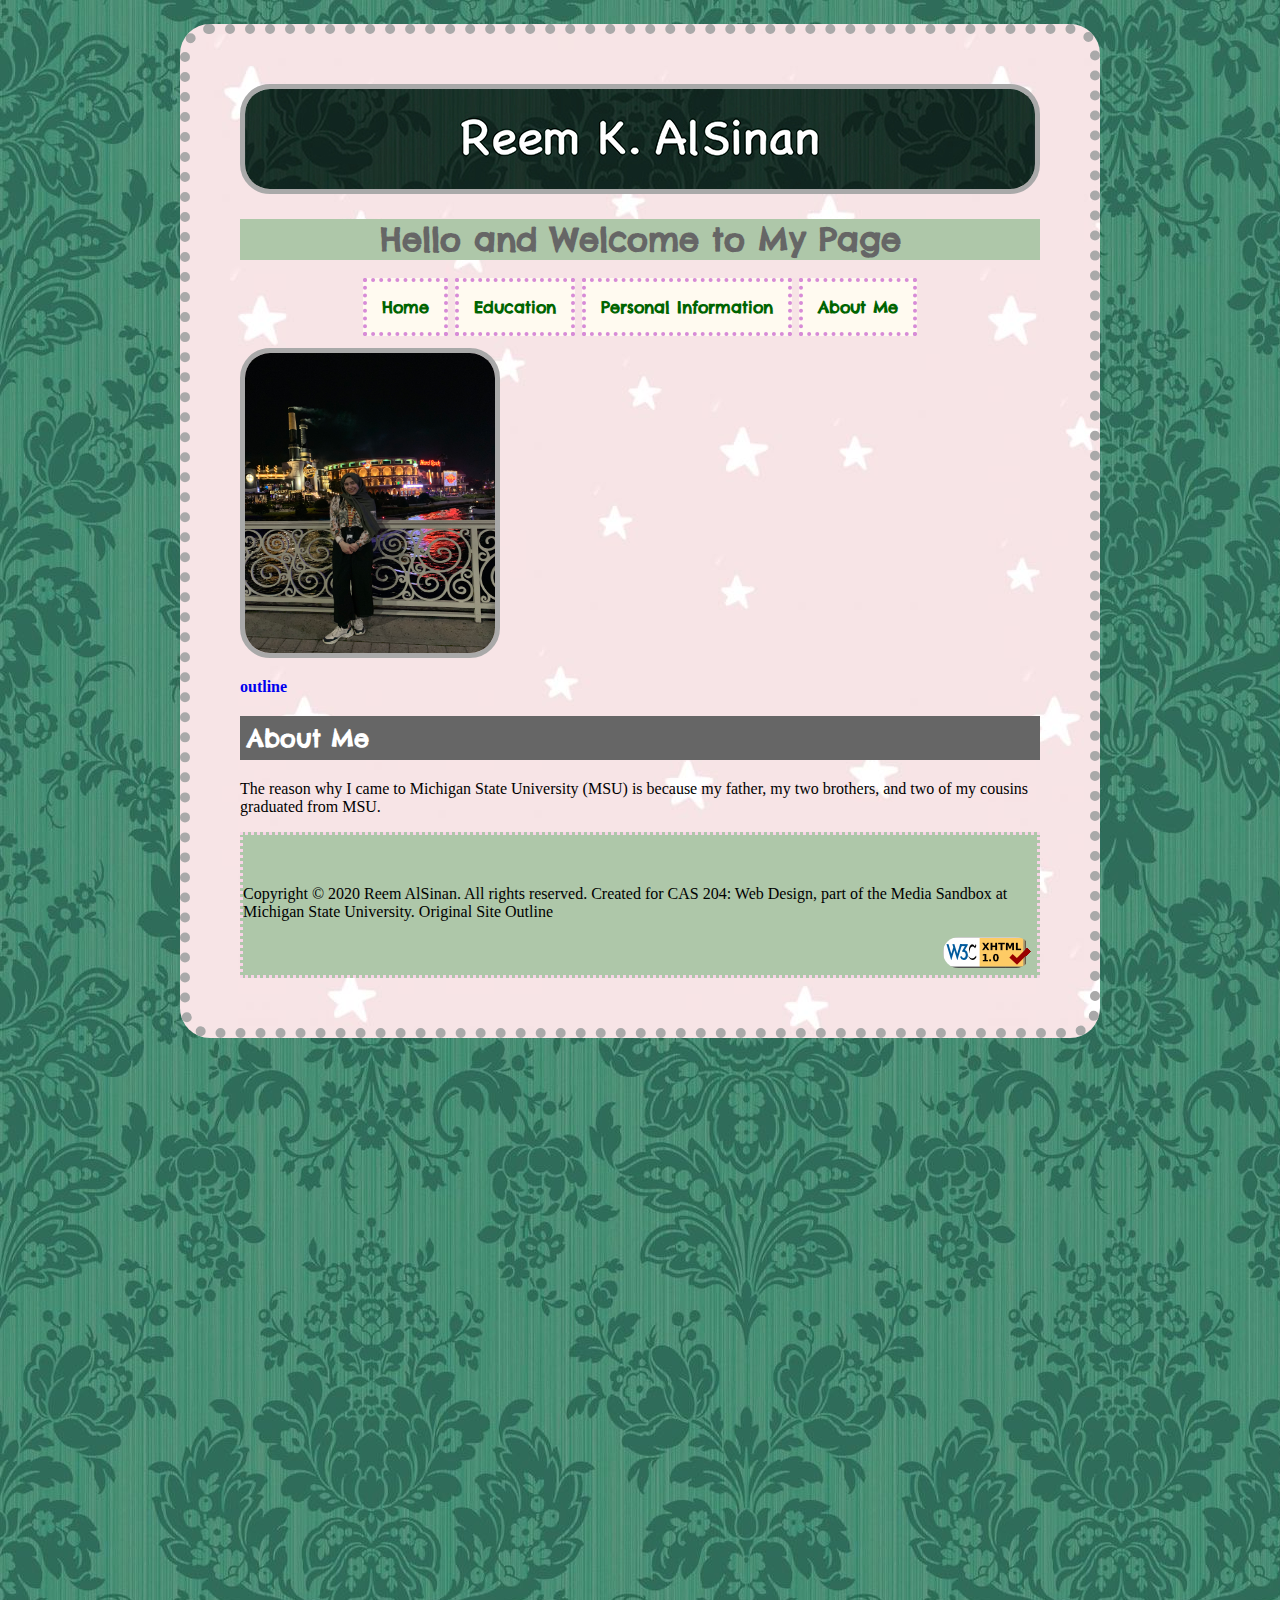
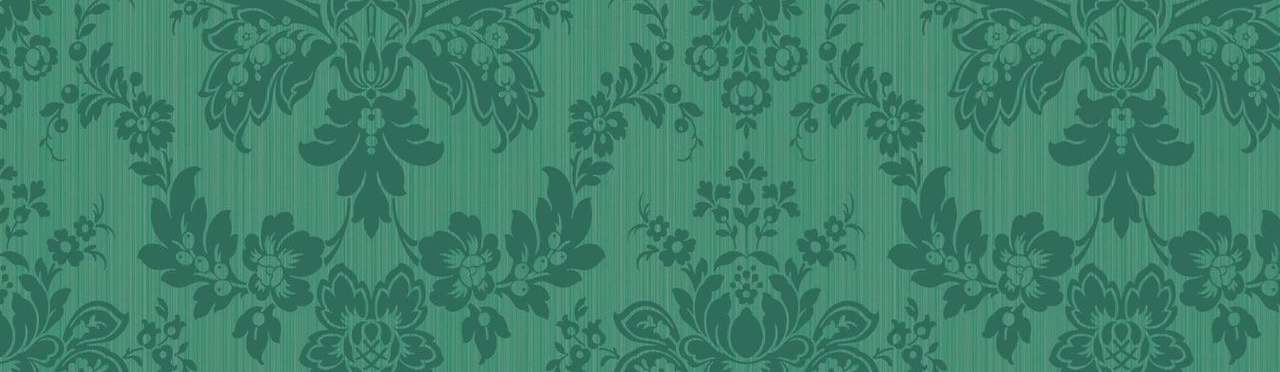
<file: aboutme.html>
<!doctype html>
<html>
<head>
<meta charset="UTF-8">
<title>Reem's Webpage!</title>
	<img src="titlething4.jpg">
	
	<link rel="stylesheet" type="text/css" href="lab3-1.css" />

<link href="https://fonts.googleapis.com/css2?family=Chelsea+Market&display=swap" rel="stylesheet">

</head>
	

<body>
<h1>Hello and Welcome to My Page</h1>
	
	<ul id="nav">
	
		<li><a href="index.html">Home</a></li> 
		<li><a href="education.html">Education</a></li>
		<li><a href="personalinformation.html">Personal Information</a></li>
		<li><a href="aboutme.html">About Me</a></li>
	
	</ul>
	
	<img src="me.JPG" width="250" height="300">
	
	<p><a href="outline.pdf">outline</a></p>
	
<h2>About Me</h2>
	<p>The reason why I came to Michigan State University (MSU) is because my father, my two brothers, and two of my cousins graduated from MSU.</p> 
		
	
	
	
	
	
		
	
<div id="container">
	
	<div id="main">
	

	</div>
</div>	

<section>
	
</section>	

<footer id="footer">
	
	  <p>&nbsp;</p>
	  <p>Copyright © 2020 Reem AlSinan. All rights reserved. Created for CAS 204: Web Design, part of the Media Sandbox at Michigan State University. Original Site Outline&nbsp;</p>
		<a href="https://validator.w3.org/check?uri=referer"><img id="w3c" src="w3c-image.png" ></a> 
	
</footer>
	
		
</body>
</html>
</file>
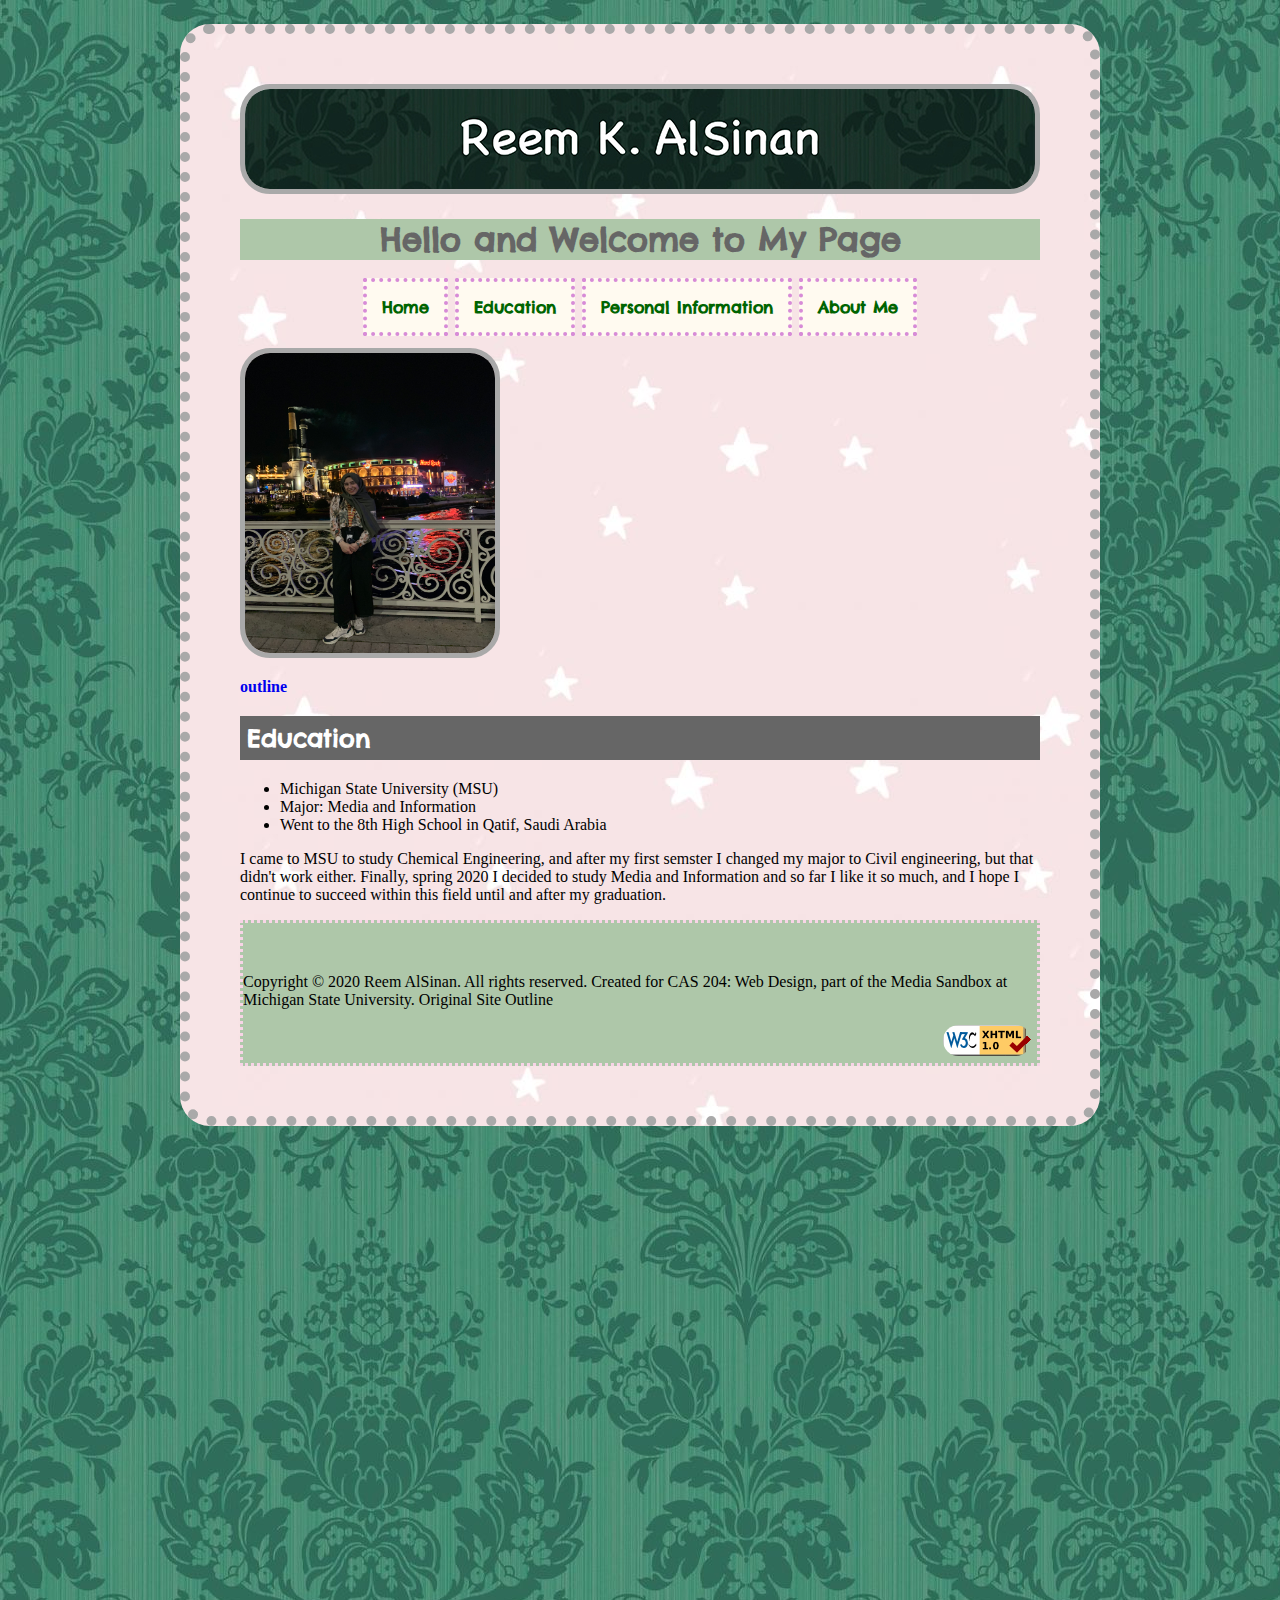
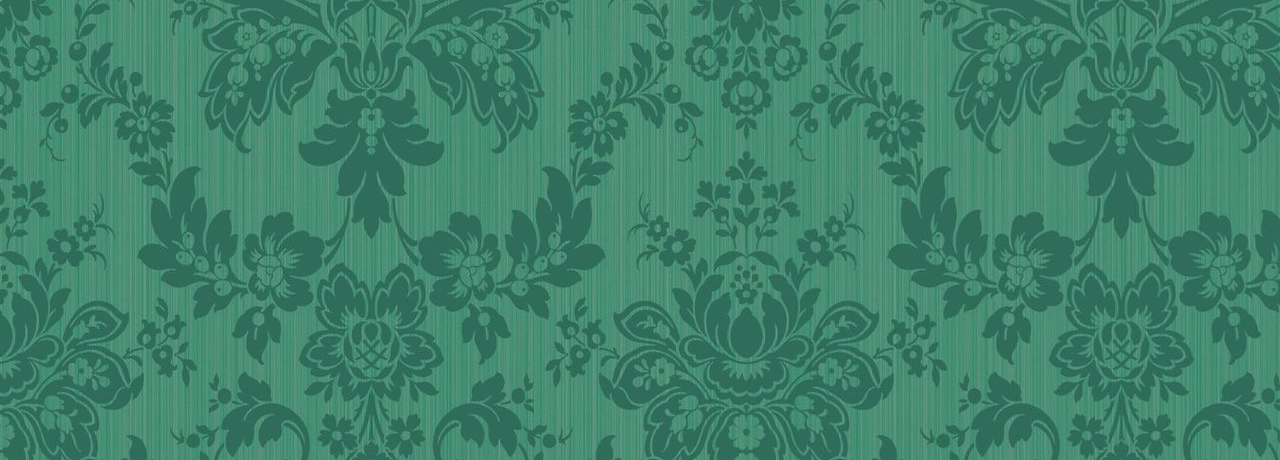
<file: education.html>
<!doctype html>
<html>
<head>
<meta charset="UTF-8">
<title>Reem's Webpage!</title>
	
	<img src="titlething4.jpg">
	
	<link rel="stylesheet" type="text/css" href="lab3-1.css" />

<link href="https://fonts.googleapis.com/css2?family=Chelsea+Market&display=swap" rel="stylesheet">

</head>
	

<body>
<h1>Hello and Welcome to My Page</h1>
	
	<ul id="nav">
	
		<li><a href="index.html">Home</a></li> 
		<li><a href="education.html">Education</a></li>
		<li><a href="personalinformation.html">Personal Information</a></li>
		<li><a href="aboutme.html">About Me</a></li>
	
	</ul>
	
	<img src="me.JPG" width="250" height="300">
	
	<p><a href="outline.pdf">outline</a></p>
	
<h2>Education</h2>
	<ul>
		<li>Michigan State University (MSU)</li>
		<li>Major: Media and Information</li>
		<li>Went to the 8th High School in Qatif, Saudi Arabia</li>
	</ul>
<p> I came to MSU to study Chemical Engineering, and after my first semster I changed my major to Civil engineering, but that didn't work either. Finally, spring 2020 I decided to study Media and Information and so far I like it so much, and I hope I continue to succeed within this field until and after my graduation. </p>
	
	
		
	
<div id="container">
	
	<div id="main">
	

		 
	</div>
</div>	

<section>
	
</section>	

<footer id="footer">
	
	  <p>&nbsp;</p>
	  <p>Copyright © 2020 Reem AlSinan. All rights reserved. Created for CAS 204: Web Design, part of the Media Sandbox at Michigan State University. Original Site Outline&nbsp;</p>
		<a href="https://validator.w3.org/check?uri=referer"><img id="w3c" src="w3c-image.png" ></a> 
	
</footer>
	
	
</body>	
	
</html>
</file>
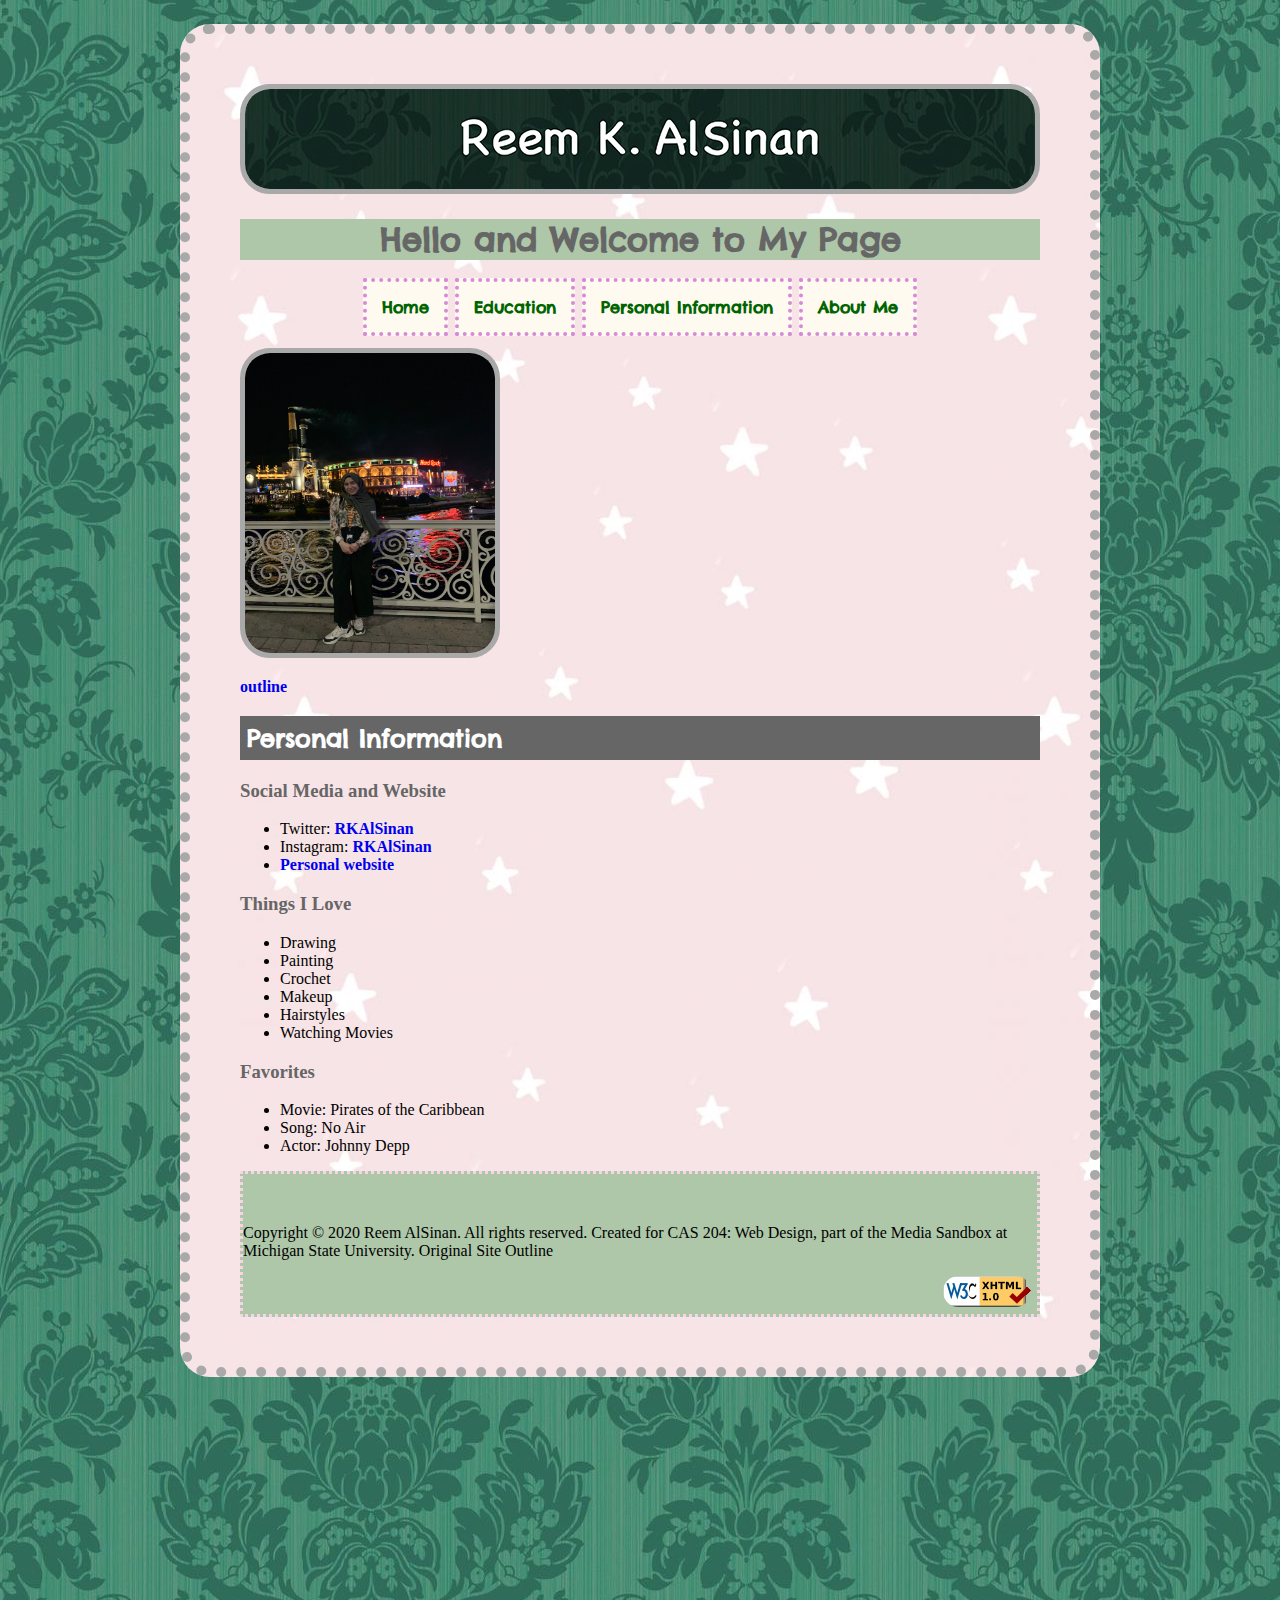
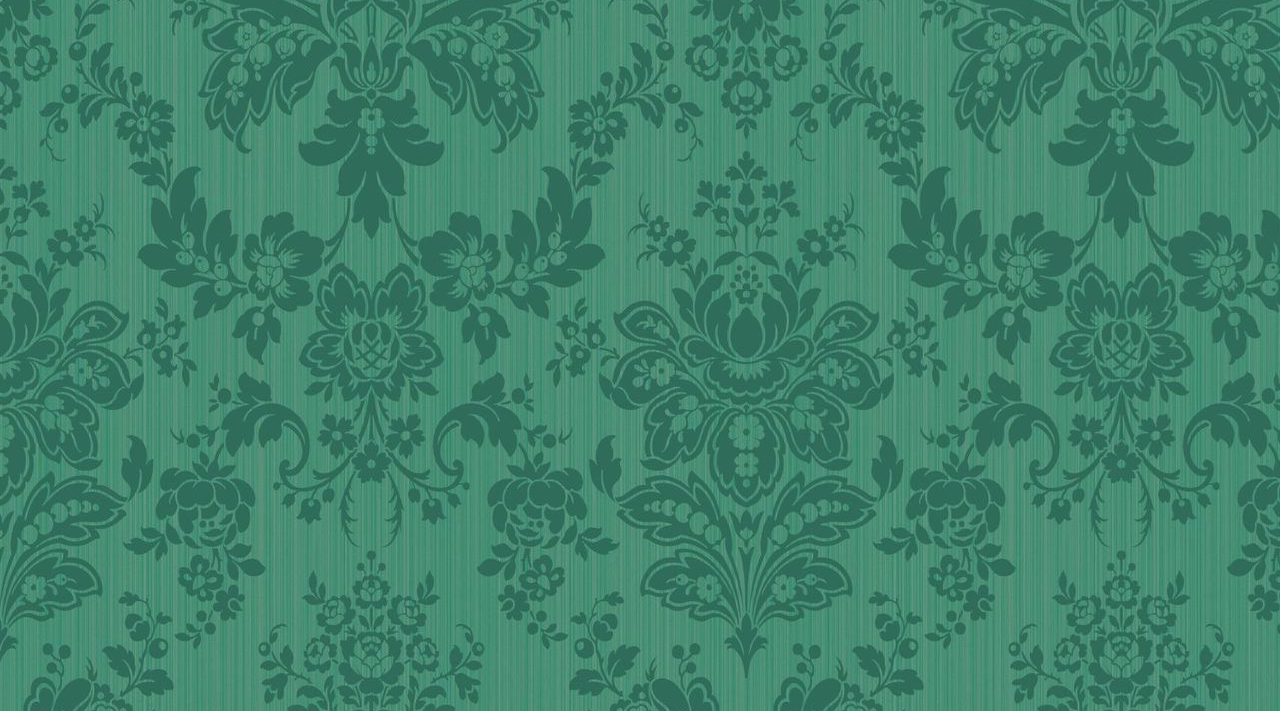
<file: personalinformation.html>
<!doctype html>
<html>
<head>
<meta charset="UTF-8">
<title>Reem's Webpage!</title>
	<img src="titlething4.jpg">
	
	<link rel="stylesheet" type="text/css" href="lab3-1.css" />

<link href="https://fonts.googleapis.com/css2?family=Chelsea+Market&display=swap" rel="stylesheet">

</head>
	

<body>
<h1>Hello and Welcome to My Page</h1>
	
	<ul id="nav">
	
		<li><a href="index.html">Home</a></li> 
		<li><a href="education.html">Education</a></li>
		<li><a href="personalinformation.html">Personal Information</a></li>
		<li><a href="aboutme.html">About Me</a></li>
	
	</ul>
	
	<img src="me.JPG" width="250" height="300" >
	
	<p><a href="outline.pdf">outline</a></p>
	


<h2>Personal Information</h2>


	<h3>Social Media and Website</h3>
		<ul>
			<li>Twitter: <a href="https://twitter.com/RKAlSinan">RKAlSinan</a></li>
			<li>Instagram: <a href="https://www.instagram.com/rkalsinan/">RKAlSinan</a></li>
<li><a href="http://rkalsinan.com">Personal website</a></li>
			
		</ul>
		


<h3>Things I Love</h3>


	
<ul>
		<li>Drawing</li>
		<li>Painting</li>
		<li>Crochet</li>
		<li>Makeup</li>
		<li>Hairstyles</li>
		<li>Watching Movies</li>
</ul>

	<h3>Favorites</h3>
	<ul>
	<li>Movie: Pirates of the Caribbean</li>
	<li>Song: No Air</li>
	<li>Actor: Johnny Depp</li>
	
	</ul>
	

	
	
	
	
<div id="container">
	
	<div id="main">
	

		 
	</div>
</div>	

<section>
	
</section>	

<footer id="footer">
	
	  <p>&nbsp;</p>
	  <p>Copyright © 2020 Reem AlSinan. All rights reserved. Created for CAS 204: Web Design, part of the Media Sandbox at Michigan State University. Original Site Outline&nbsp;</p>
		<a href="https://validator.w3.org/check?uri=referer"><img id="w3c" src="w3c-image.png" ></a> 
	
</footer>
		
	
</body>
</html>
</file>
<file: lab3-1.css>
@charset "UTF-8";
/* Reem AlSinan's CSS Document. 

Pink: #C2ACBE
Dark Gray: #666666
light blue: #639DC2
yellow green: #AEC7A9
White: #ffffff

*/



/* the html element below is the "background" of your page */
html {
background-image: url("greenarabesque.JPG");
	

}
	

body {
	width: 800px;
	margin: 1.5em auto; /* this + a defined width, centers the body content */
	border-color: darkgray; /* Pre-color: #639DC2 */
	border-style: dotted;
	border-width: 10px;
	padding: 50px;
	background-image: url("starsbackground.JPG");
	
-webkit-border-radius: 30px;
-moz-border-radius: 30px;
border-radius: 30px;
	
}

#nav {
	text-align: center;
	list-style-type: none;
	/* there was a width here*/
	padding: 15px;
	font-family: 'Chelsea Market', cursive;
	margin-right: auto;
	margin-right: auto;
	

}

#nav a {
	
	color:darkgreen;
	
	background-color:floralwhite;
	border-color:#D78BD7;
	border-style: dotted;
	border-width: 4px;
	padding: 15px
		

	
}

#nav li{
	
	display: inline;
	background-color:floralwhite;
	border-color:#D78BD7;
	border-width: 4px;
	
	
	
}
#nav a:hover{
	color:white;
	background-color:darkgreen;
	padding: 15px;
}
h1 {
	text-align: center;
	background-color: #AEC7A9;
	color: #666666;
	font-family: 'Chelsea Market', cursive;
}


h2 {
	padding: 7px;
	color: #ffffff;
	background-color: #666666;
	font-family: 'Chelsea Market', cursive;
}

h3 {
	color: #666666; /* Pre-color: #639DC2*/
}

/* IMPORTANT: this will put a border around ALL images - so the banner AND the image of you. You may want to remove the border or change it! */


img {
	border-color: darkgray; /* Pre-color: #639DC2*/
	border-style: solid;
	border-width: 5px;
	

-webkit-border-radius: 30px;
-moz-border-radius: 30px;
border-radius: 30px;

	
}




/* The code below here alters your links */
a {
  font-weight: bold;
	text-decoration: none;
}

a:hover {
	text-decoration: underline;
	color: green; /* Pre-color: #639DC2*/
	
	
}

a:visited {
	color:darkgray;
}

a:active {
	background-color:lemonchiffon;
}

/* Footer*/





#containter { 
	
	min-height: 100%; 

} 

#main {
overflow: auto;
	padding-bottom: 100px;
	;
}

#footer { 
 background-color: #AEC7A9;
	position: relative;
	height: 140px;
	margin-top: -100px;
	clear: both;
	border-color: #F8D4E7;
	border-style: dotted;
	
	
}

#me2 {
	
	margin-left: 260px;
	animation-direction: reverse;
	transition-duration: 1000ms;
	
	
	
}

#me2:hover{
	
	transform: rotate(360deg);
	transition-duration: 1s;
}



#w3c {
	
	margin-left: 700px;
	margin-bottom: 1000px;
	border: none; 
	
}
</file>
